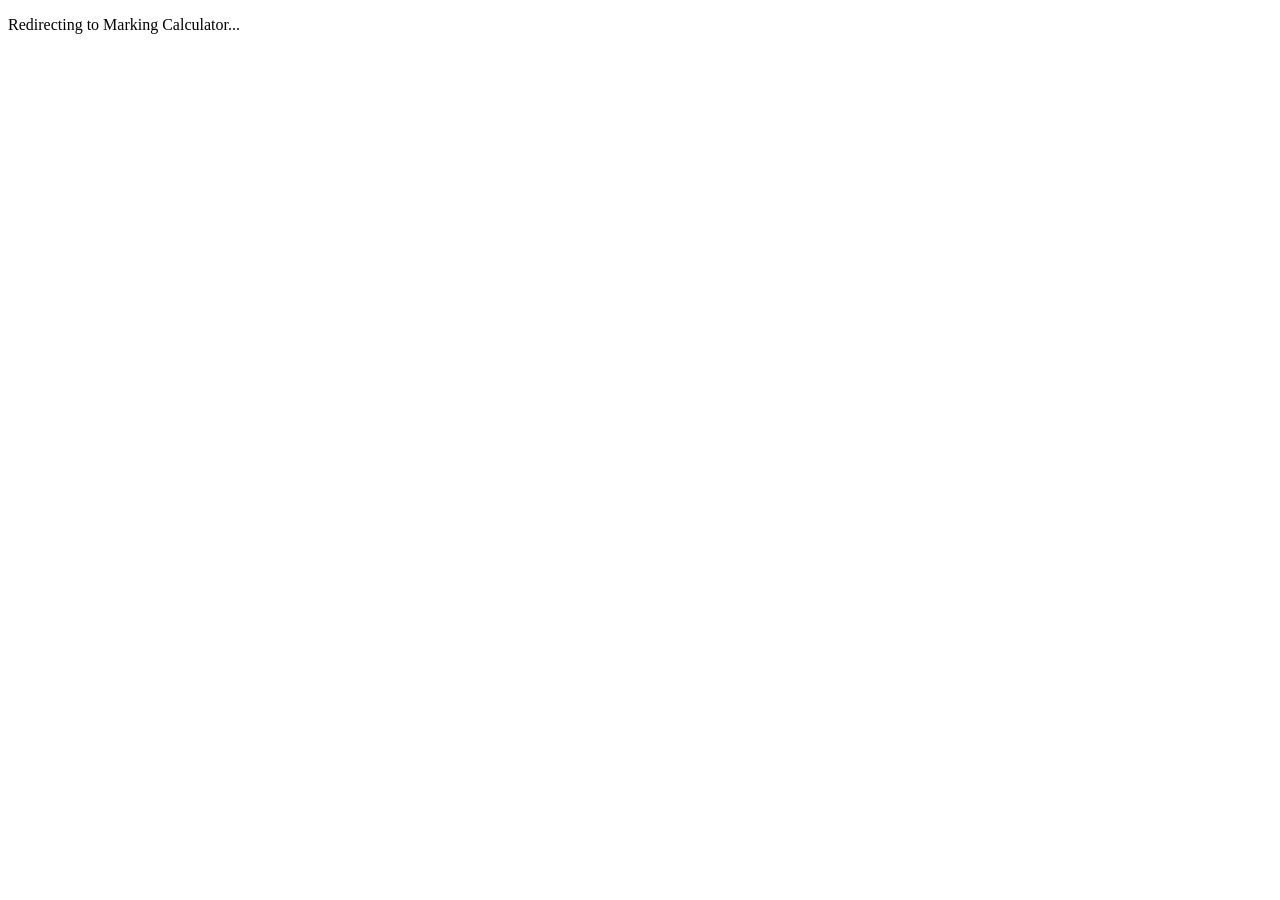
<file: go.html>
<!DOCTYPE html>
<html>
<head>
    <title>Opening in Chrome...</title>
    <script>
        window.onload = function() {
            var destination = "https://eclipse7-pixal.github.io/marking-calculator/";
            var chromeIntent = "googlechrome://navigate?url=" + destination;
            
            // Attempt to trigger the Chrome app
            window.location.href = chromeIntent;

            // Fallback: If Chrome doesn't open after 2 seconds, load the site normally
            setTimeout(function() {
                window.location.href = destination;
            }, 2000);
        };
    </script>
</head>
<body>
    <p>Redirecting to Marking Calculator...</p>
</body>
</html>
</file>
